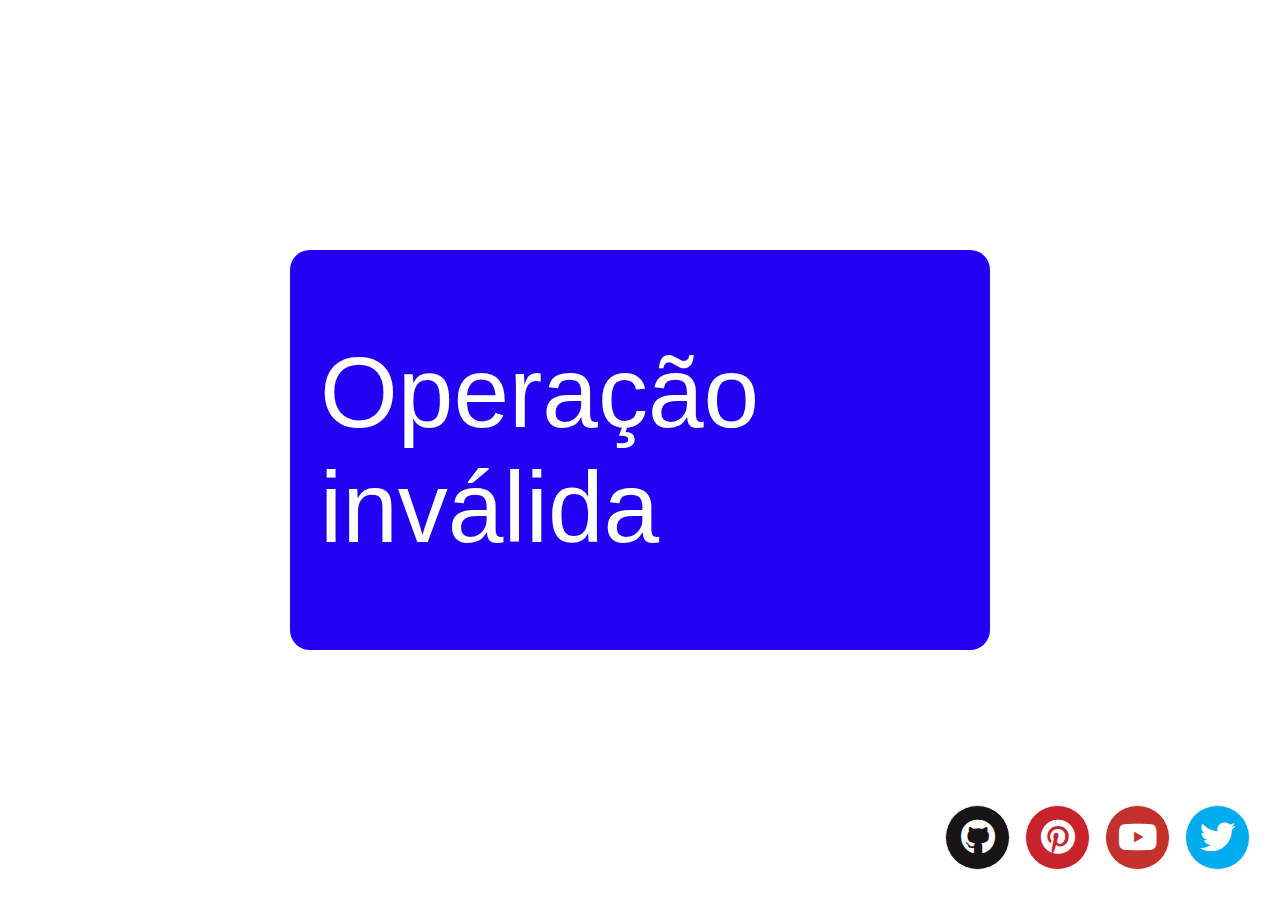
<file: botaoZap/index.html>
<!DOCTYPE html>
<html lang="pt-br">
<head>
    <meta charset="UTF-8">
    <meta name="viewport" content="width=device-width, initial-scale=1.0">
    <title>Botões Animados</title>

    <link rel="stylesheet" href="https://cdnjs.cloudflare.com/ajax/libs/font-awesome/6.5.1/css/all.min.css">
    <link rel="stylesheet" href="estilos.css">
</head>
<body>

<div class="container">
    <div class="box">
        <span class="span">0</span>
    </div>
</div>
    

    <button class="btn-github">
        <a href="https://github.com/KaioXv" target="_blank">
            <i class="fa-brands fa-github"></i>
        </a>
    </button>





    <button class="btn-pinterest">
        <a href="https://br.pinterest.com" target="_blank">
            <i class="fa-brands fa-pinterest"></i>
        </a>
    </button>
    

    <button class="btn-youtube">
        <a href="https://www.youtube.com/channel/UCfQufUraEz5Ms_NW9i_7dhQ" target="_blank">
            <i class="fa-brands fa-youtube"></i>
        </a>
    </button>
    

    <button class="btn-twitter">
        <a href="https://twitter.com/Northy9x" target="_blank">
            <i class="fa-brands fa-twitter"></i>
        </a>
        
    </button>


    <script src="app.js"></script>
    
</body>
</html>
</file>
<file: botaoZap/estilos.css>
body, html {
    height: 100%;
    margin: 0;
  }
.container{
    display: flex;
  justify-content: center;
  align-items: center;
  height: 100%;
    
}
.box{
    width: 700px;
    height: 400px;
    display: flex;
    justify-self: center;
    border-radius: 20px;
    
    
    background-color: #2400f3;
    
}
.box span{
    position: absolute;
  top: 50%;
  left: 50%;
  transform: translate(-50%, -50%);
  font-size: 100px;
  color: white;
  font-family: Impact, Haettenschweiler, 'Arial Narrow Bold', sans-serif;
}

.btn-github{
    position: absolute;
    outline: none;
    bottom: 30px;
    right: 270px;
    border-radius: 50%;
    height: 65px;
    width: 65px;
    cursor: pointer;
    background: #171515;
    color: #fff;
    font-size: 2.2rem;
    border: 1px solid #f1f1f1;

    animation: pulsar 0.3s ease-out 0.5ms infinite alternate none running;

}



.btn-pinterest{
    position: absolute;
    outline: none;
    bottom: 30px;
    right: 190px;
    border-radius: 50%;
    height: 65px;
    width: 65px;
    cursor: pointer;
    background: #c8232c;
    color: #fff;
    font-size: 2.2rem;
    border: 1px solid #f1f1f1;

    animation: pulsar 0.3s ease-out 0.5ms infinite alternate none running;

}

.btn-youtube{
    position: absolute;
    outline: none;
    bottom: 30px;
    right: 110px;
    border-radius: 50%;
    height: 65px;
    width: 65px;
    cursor: pointer;
    background: #c4302b;
    color: #fff;
    font-size: 2.2rem;
    border: 1px solid #f1f1f1;

    animation: pulsar 0.3s ease-out 0.5ms infinite alternate none running;
    
}

.btn-twitter{
    position: absolute;
    outline: none;
    bottom: 30px;
    right: 30px;
    border-radius: 50%;
    height: 65px;
    width: 65px;
    cursor: pointer;
    background: #00acee;
    color: #FFF;
    font-size: 2.2rem;
    border: 1px solid #f1f1f1;


    animation: pulsar 0.3s ease-out 0.5ms infinite alternate none running;


}

a{
    color: inherit;
}

@keyframes pulsar {
    0%{
        height: 65px;
        width: 65px;

    }
    100%{
        height: 75px;
        width: 75px;
    }
    
}
</file>
